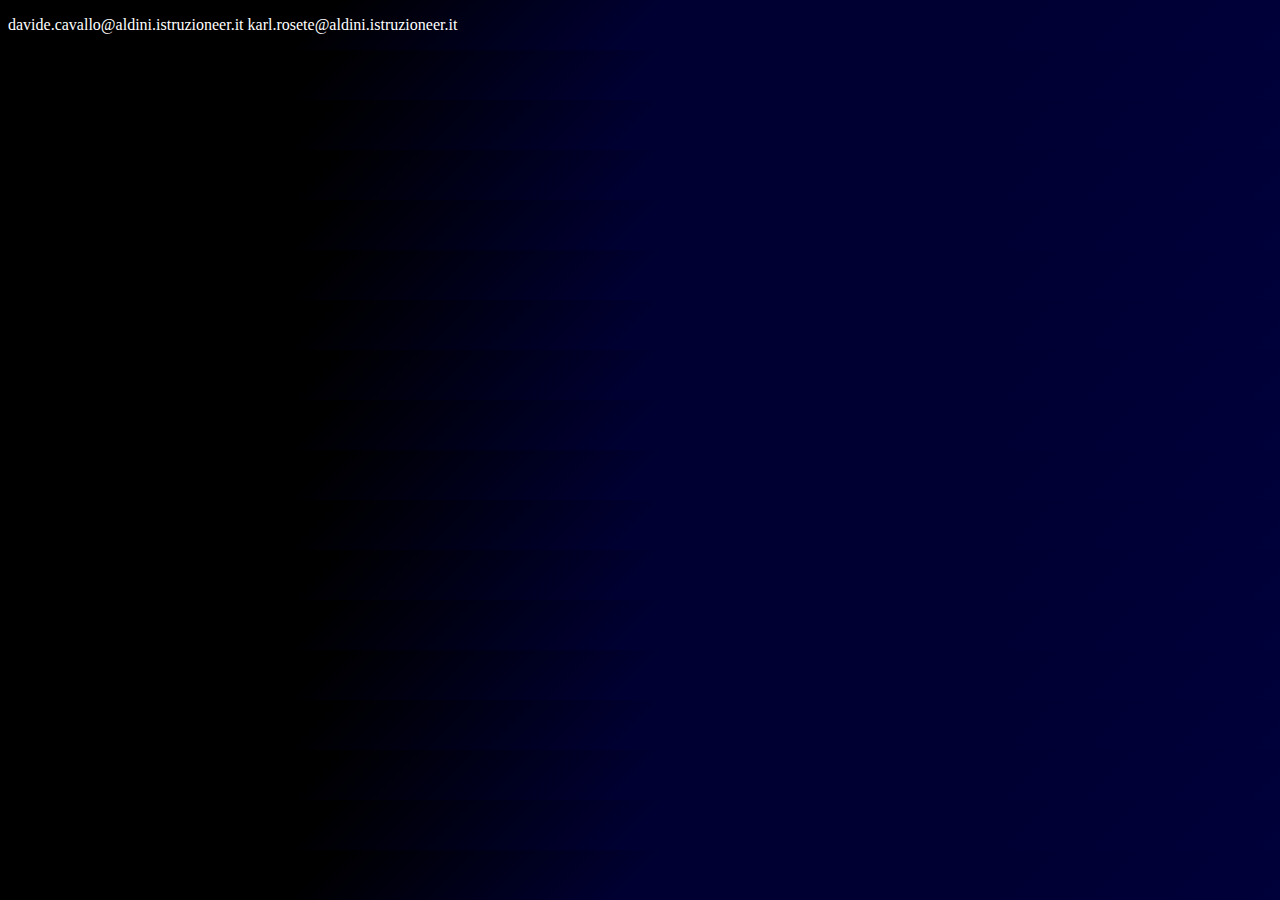
<file: mail.html>
<!DOCTYPE html>
<html>
  <style>
    p{
   display: block;
  margin-left: auto;
  margin-right: auto;
    
      color:white;
    }
  
body{
  background-image:linear-gradient(135deg, black,black,#000032,#000032,#00003A );
}
  </style>
<head>
  
  </head>
  <body>
  <p>
    davide.cavallo@aldini.istruzioneer.it
    karl.rosete@aldini.istruzioneer.it
    </p>  
  </body>


</html>
</file>
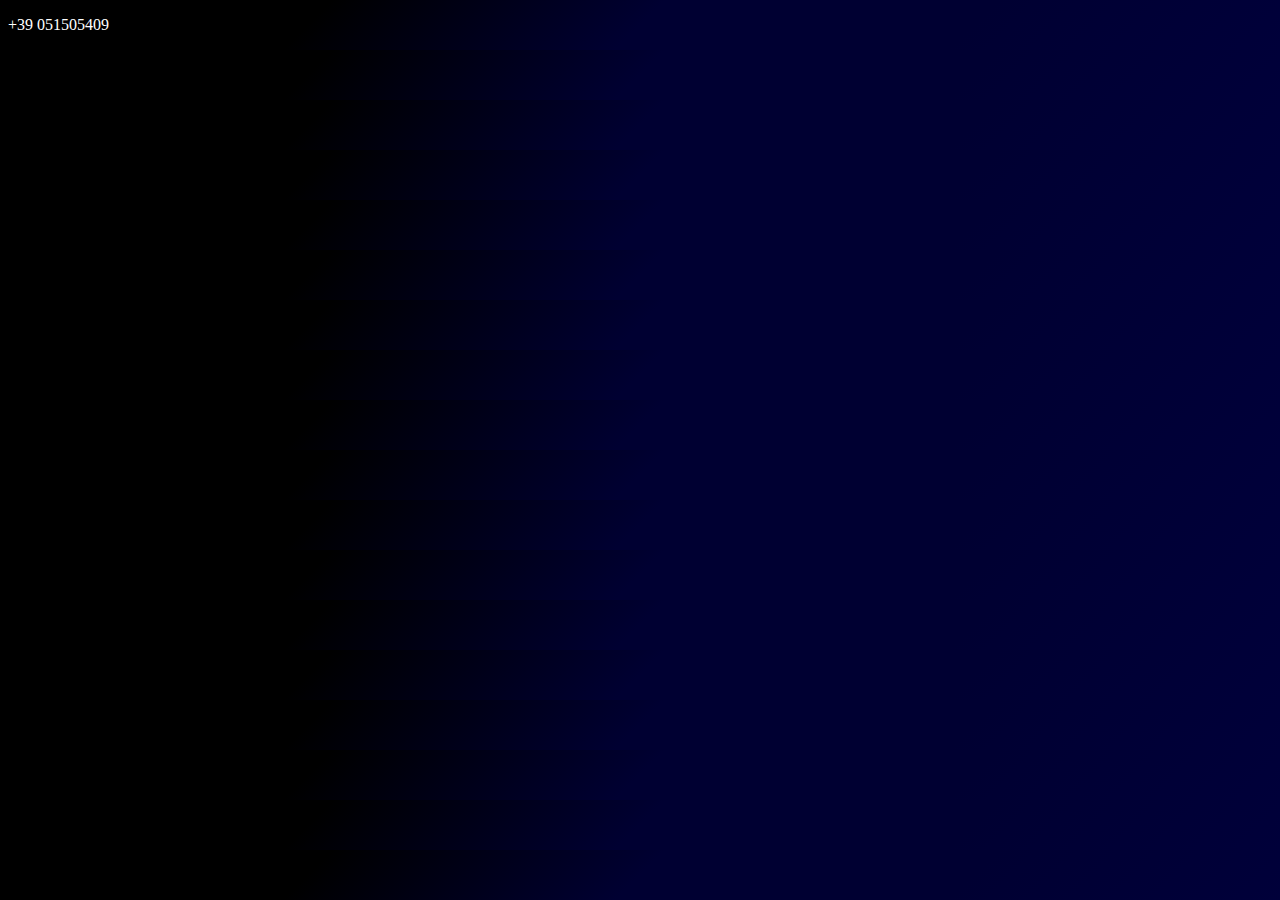
<file: numero.html>
<!DOCTYPE html>
<html>
  <style>
    p{
   display: block;
  margin-left: auto;
  margin-right: auto;
    
      color:white;
    }
  
body{
  background-image:linear-gradient(135deg, black,black,#000032,#000032,#00003A );
}
  </style>
<head>
  
  </head>
  <body>
  <p>
+39 051505409
    </p>  
  </body>


</html>
</file>
